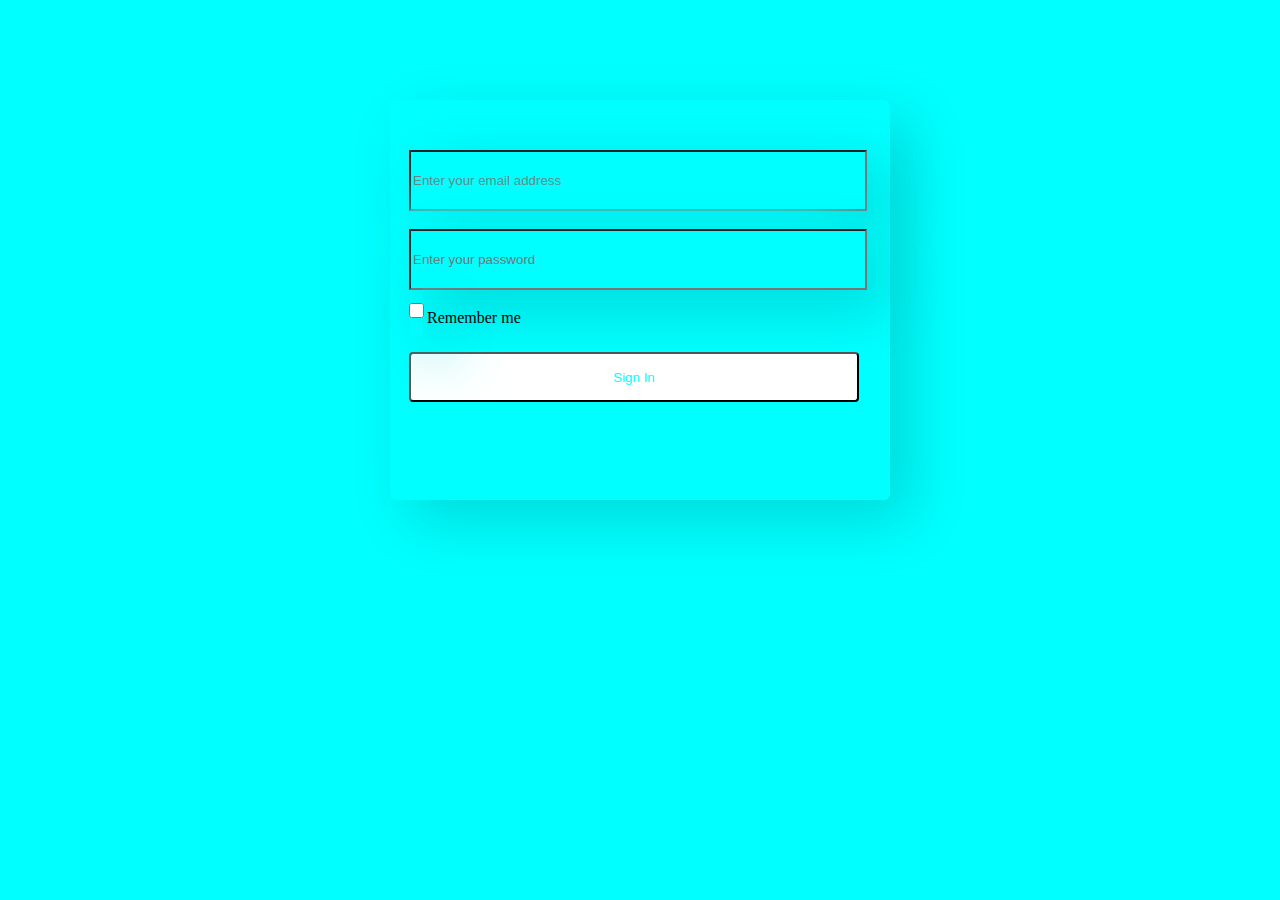
<file: log in page/index.html>
<!DOCTYPE html>
<html lang="en">
<head>
    <meta charset="UTF-8">
    <meta name="viewport" content="width=device-width, initial-scale=1.0">
    <title>Document</title>
    <link rel="stylesheet" href="style.css">
</head>
<body>
    <div class="container">
        <form action="">
            <input type="email" placeholder="Enter your email address">
            <br><br>
            <input type="password" placeholder="Enter your password">
            <input type="checkbox" id="checkbox" placeholder="Remember me"><span>Remember me</span>
            <button>Sign In</button>
        </form>
    </div>
</body>
</html>
</file>
<file: log in page/style.css>
body{
    background-color: aqua;
}
.container{
    background: #00FFFF;
box-shadow:  20px 20px 60px #00d9d9,
             -20px -20px 60px #00ffff;

    width: 500px;
    height: 400px;
    margin-left: auto;
    margin-right: auto;
    margin-top: 100px;
    border-radius: 6px;
}
input{
    width: 450px;
    height: 55px;
    margin-left: 19px;
    background: #00FFFF;
box-shadow:  20px 20px 60px #00d9d9,
             -20px -20px 60px #00ffff;

    
}
form{
    position: relative;top: 50px;
}
#checkbox{
    width: 15px;
    position: relative;top: -10px;
}
span{
    position: relative;top: -25px;
}
button{
    width: 450px;
    margin-left: 19px;
    height: 50px;
    background-color: white;
    color: aqua;
    border-radius: 4px;
}
</file>
